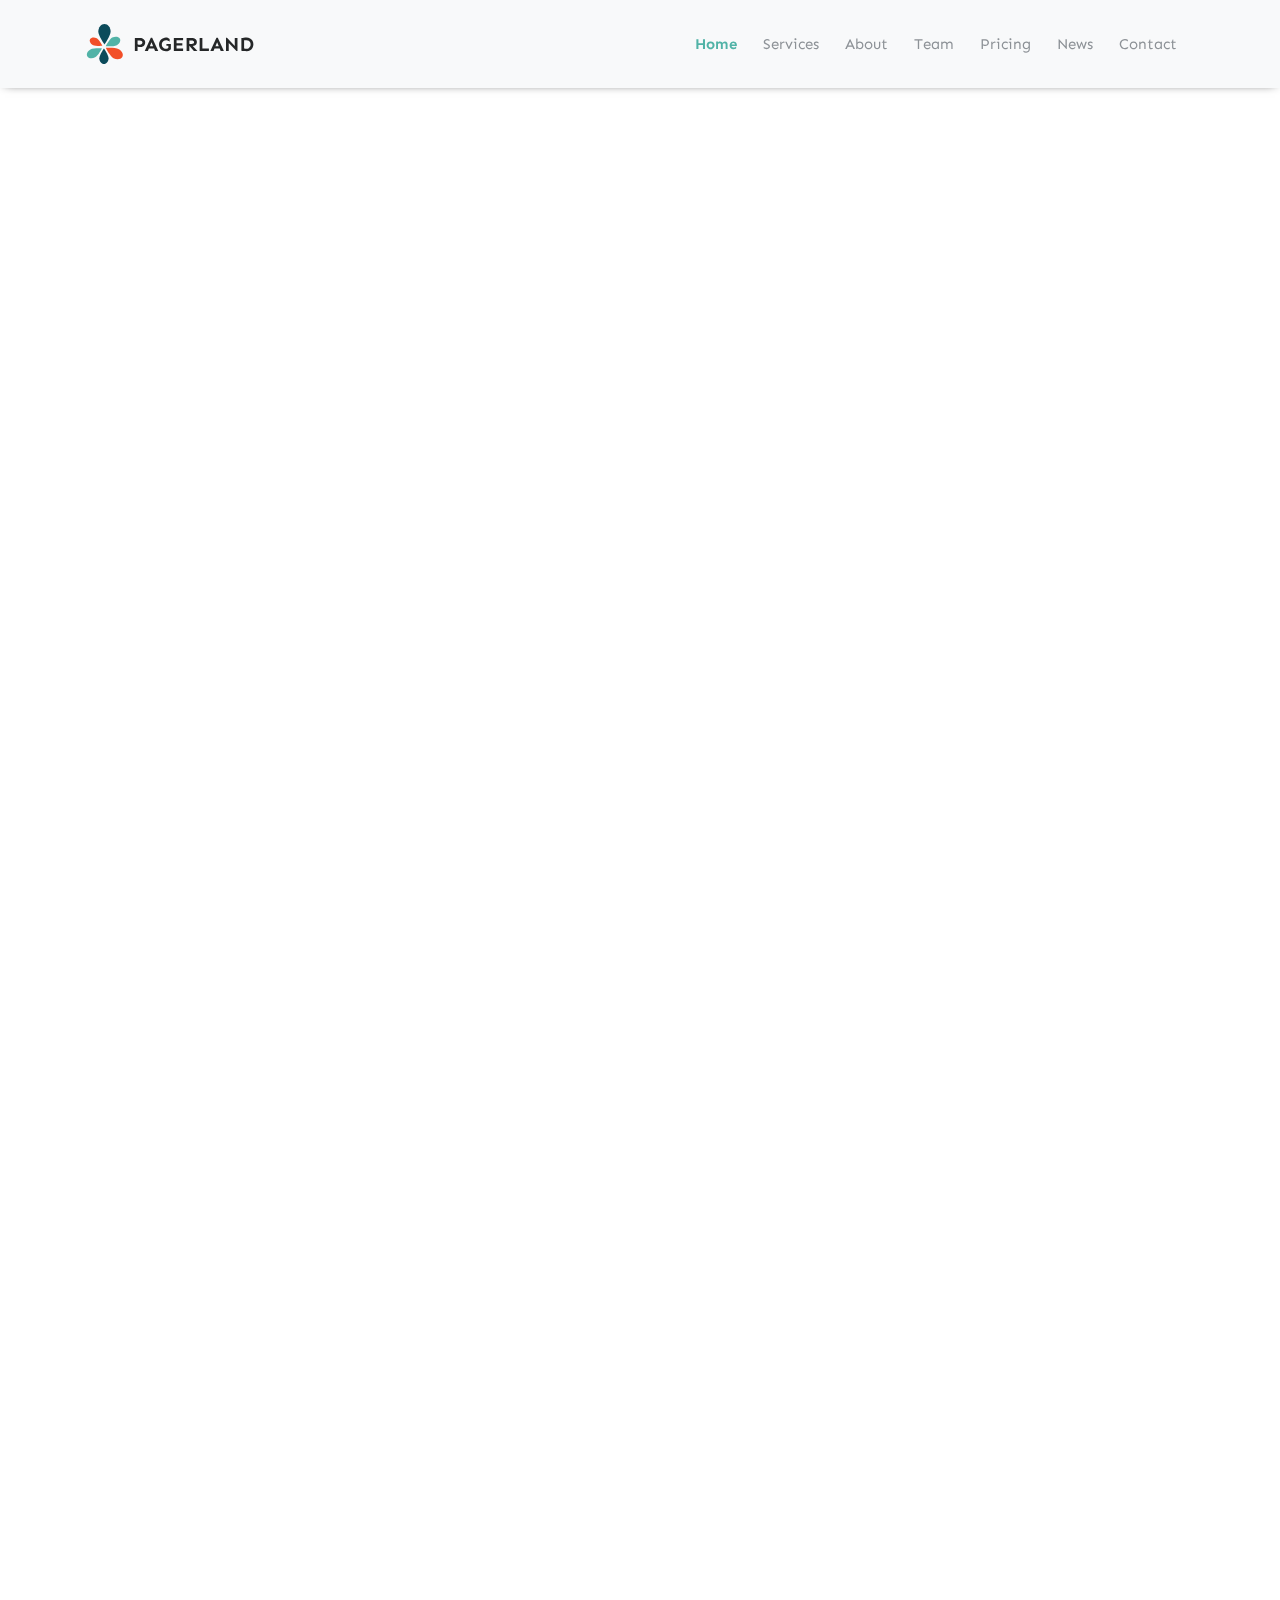
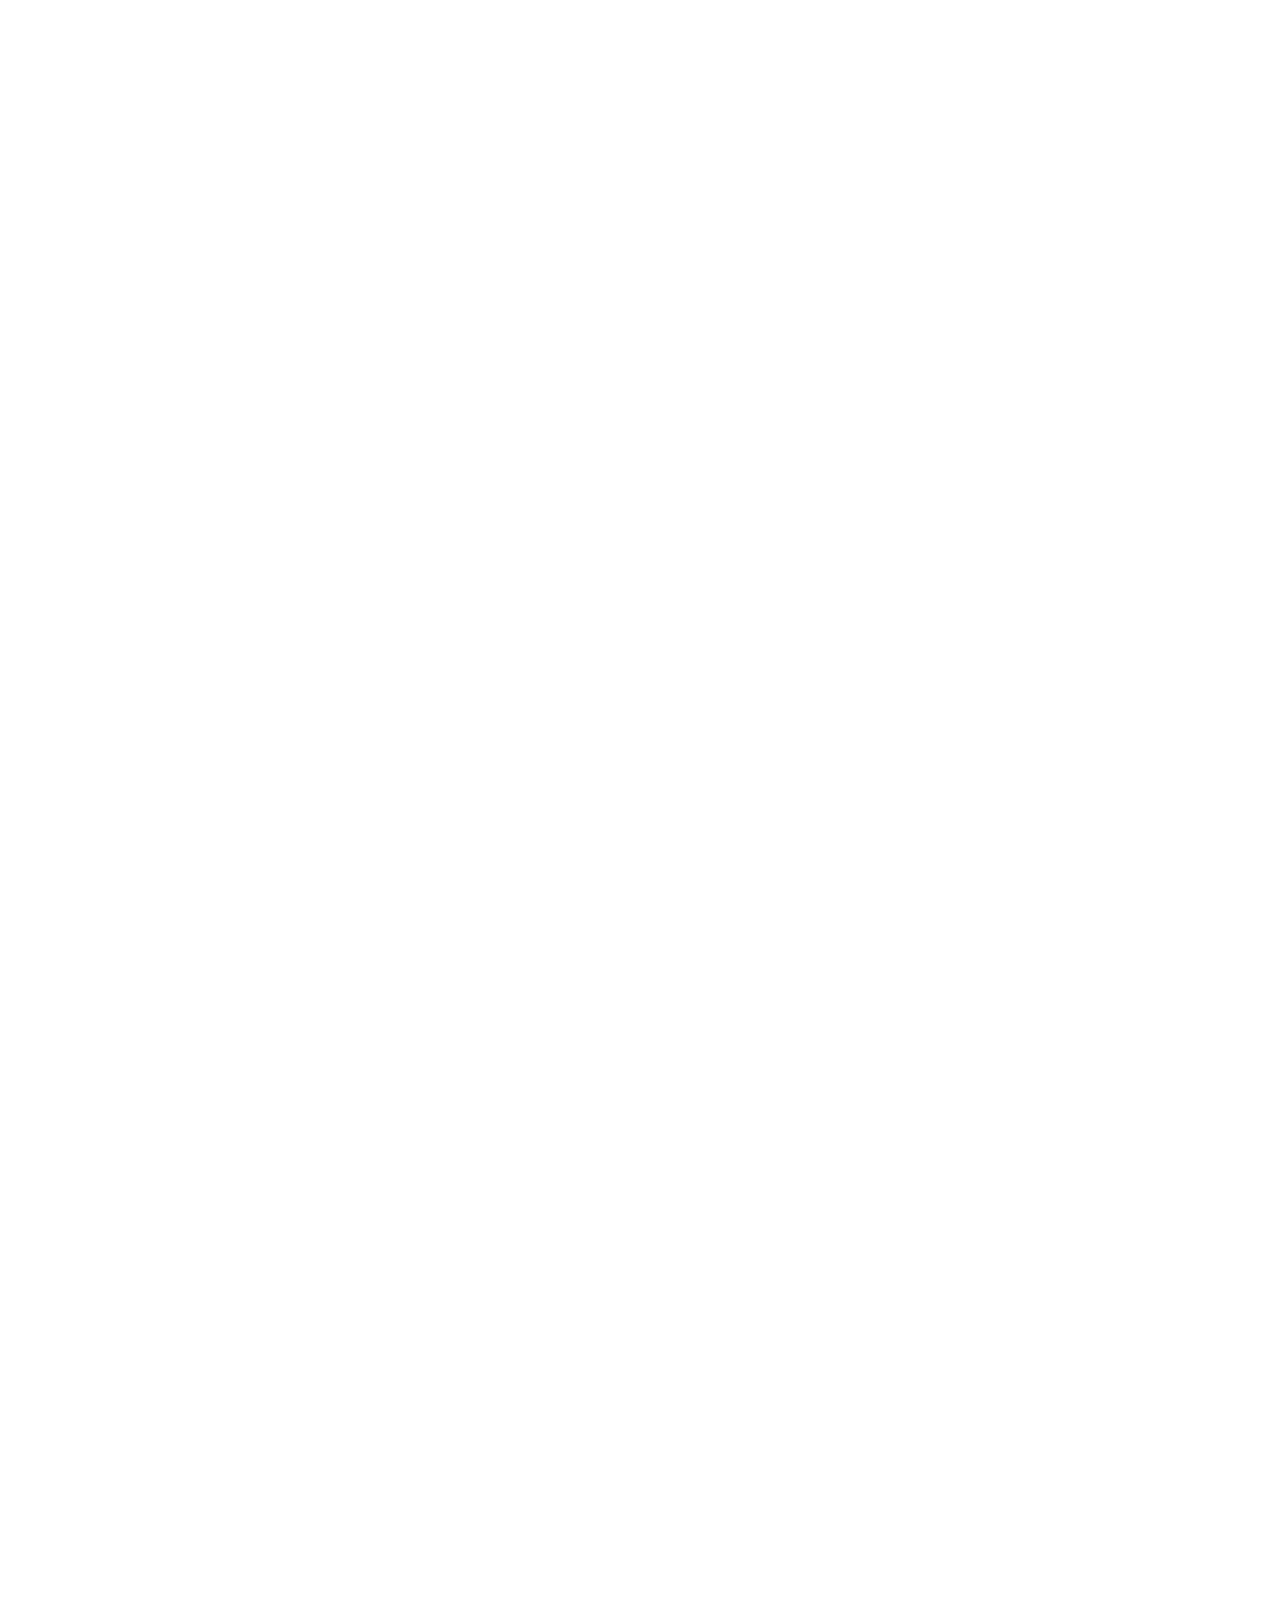
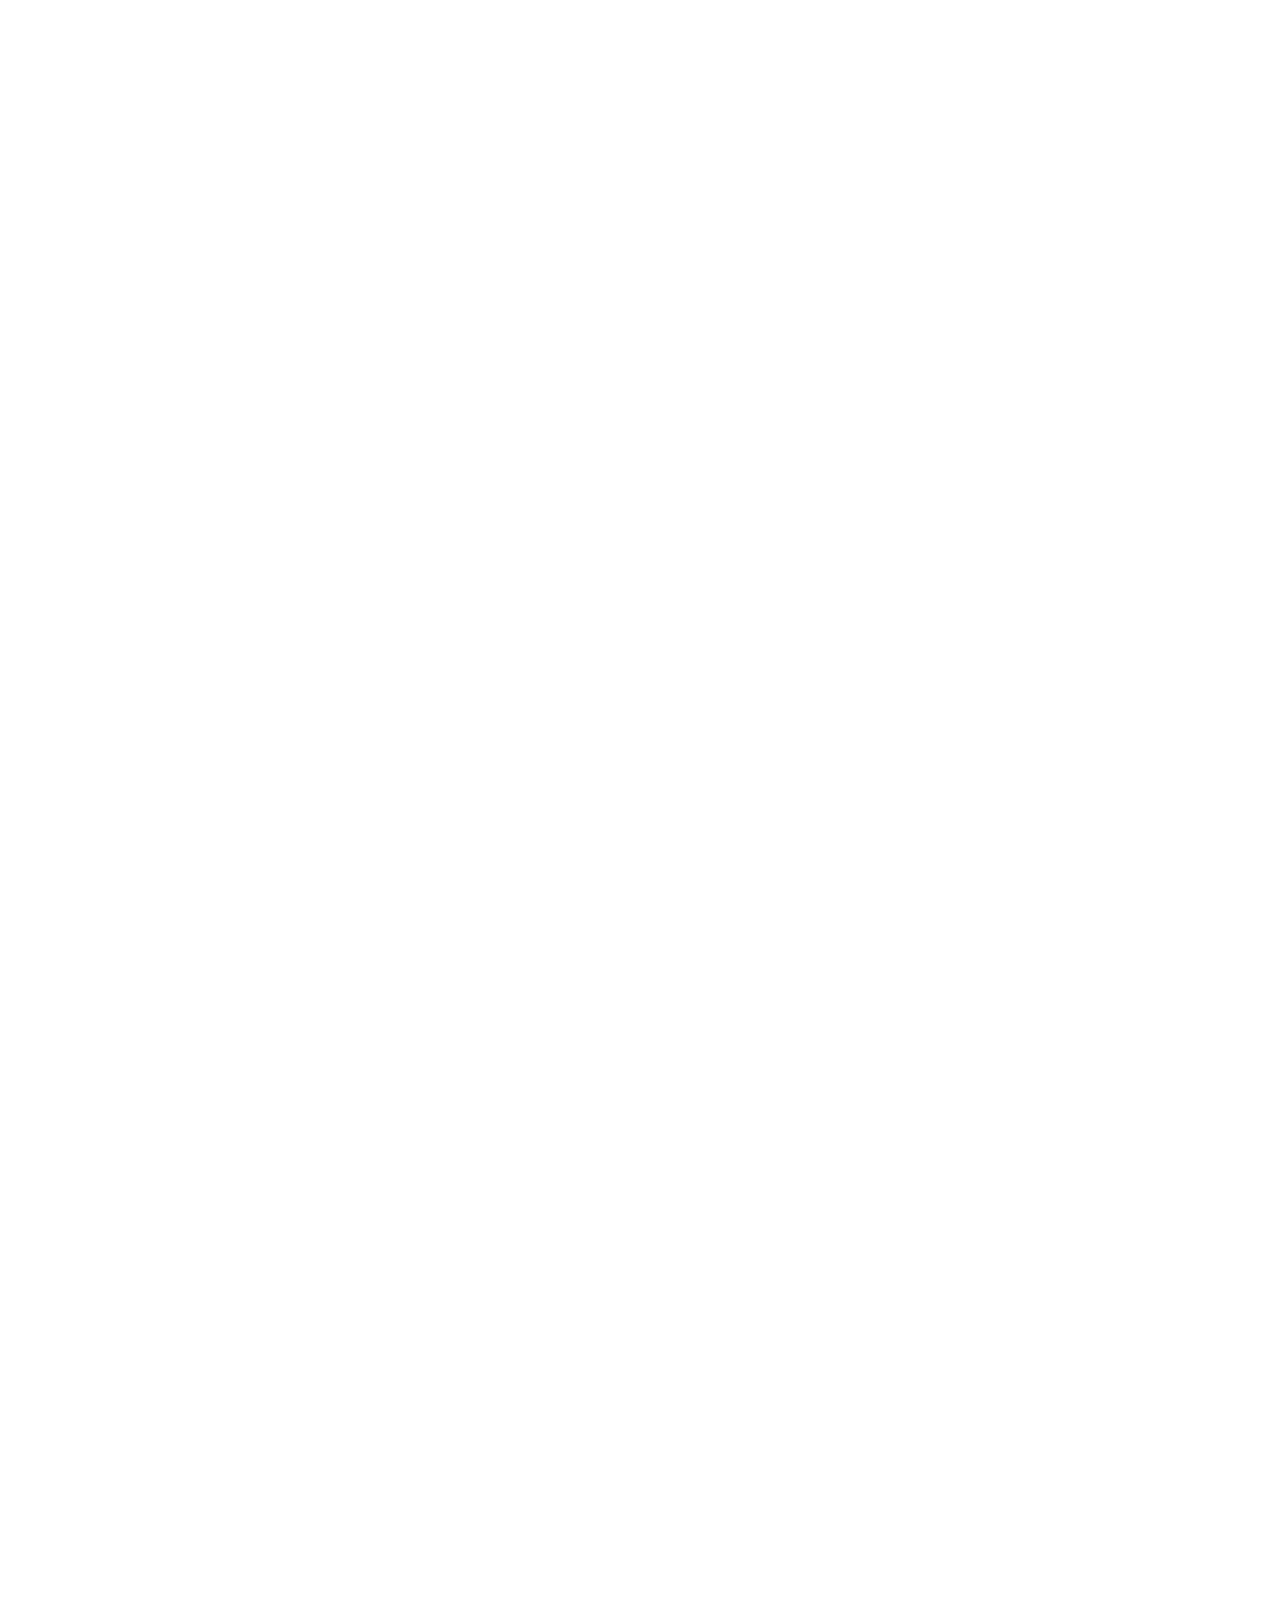
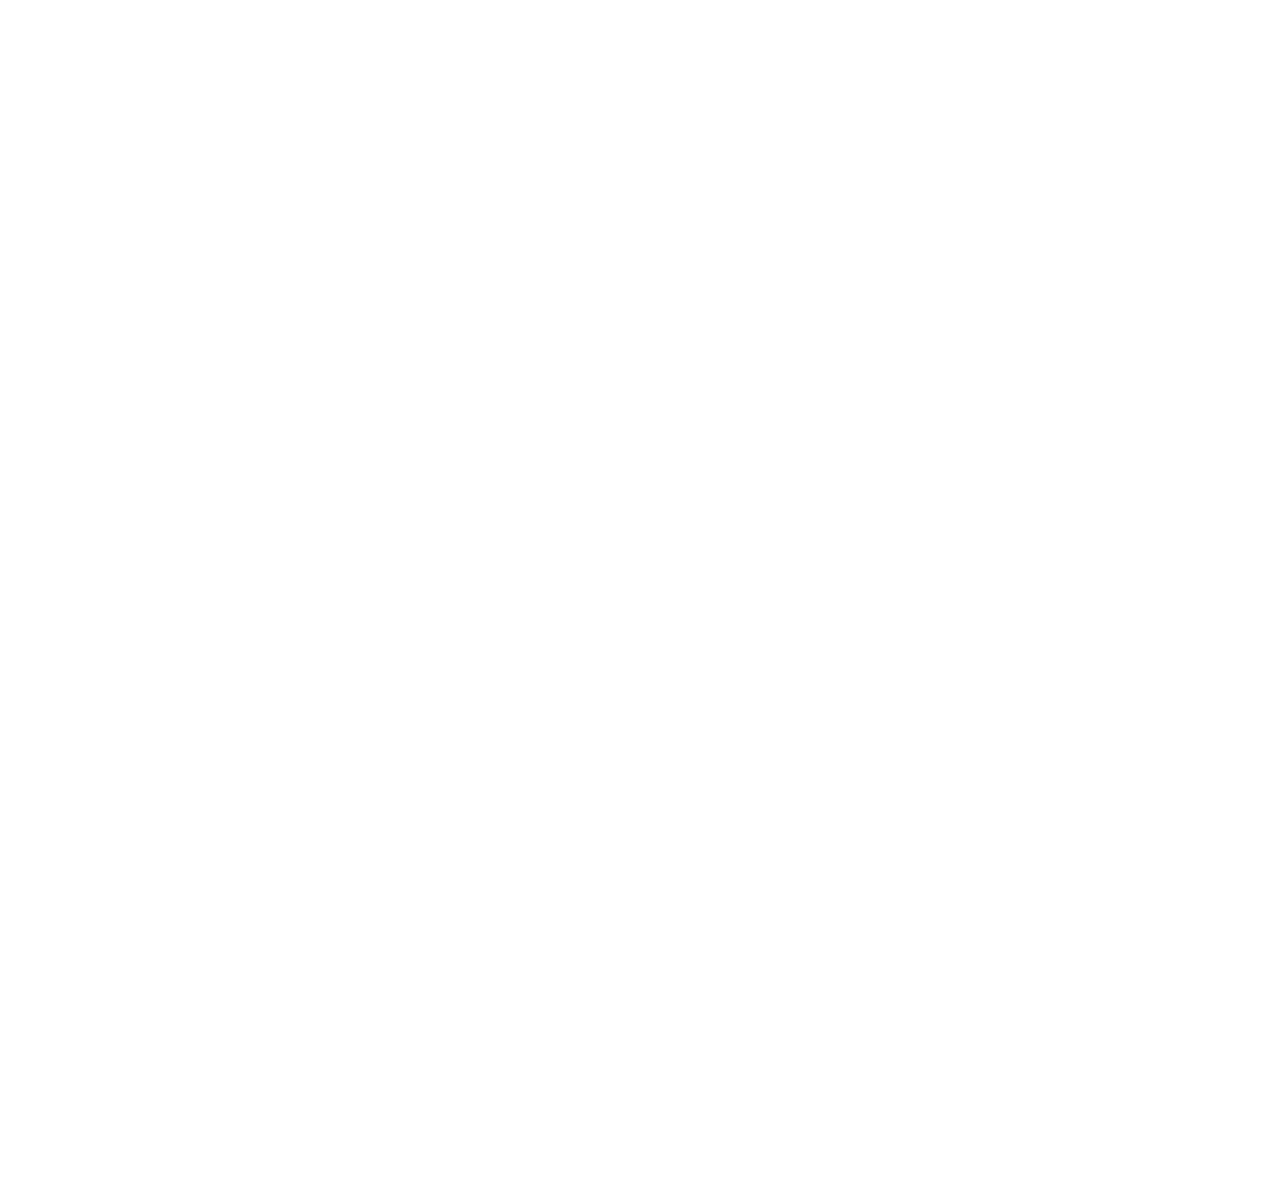
<file: index.html>
<!DOCTYPE html>
    <html lang="en">
        <head>
            <meta charset="utf-8"/>
            
            <!-- Compatible Meta for IE-->
            
            <meta http-equiv="X-UA-Compatible" content="IE=edge"/>
            
            <!--First mobaile meta-->
            
            <meta name="viewport" content="width=device-width, initial-scale=1, shrink-to-fit=no">
            
            <title> Pagerland</title>
            
            <!--bootstrap file-->
            
            <link rel="stylesheet" href="css/bootstrap.css"/>
            <link rel="stylesheet" href="css/style.css"/>
            
            <!--Font Awesome library for icons-->
            
            <link rel="stylesheet" href="css/font-awesome.min.css"/>
            
            <!--Reqiured Fonts -->
            
            <link href="https://fonts.googleapis.com/css2?family=Sen:wght@100;200;300;400;500;600;700;800;900&display=swap" rel="stylesheet">
            
            <!--Reqiured Fonts -->
            
            <script src="js/html5shiv.min.js"></script>
            <script src="js/respond.min.js"></script>
        </head>
        <body>
        
            <!--Start Header-->
            
            <header>
                
                <!--Start NavBar-->
                
                    <nav class="navbar navbar-expand-lg navbar-light bg-light fixed-top">
                        <div class="container">
                            <a class="navbar-brand font-weight-bolder" href="#"><img src="images/logo.svg"> </a>
                          <button class="navbar-toggler" type="button" data-toggle="collapse" data-target="#navbarSupportedContent" aria-controls="navbarSupportedContent" aria-expanded="false" aria-label="Toggle navigation">
                            <span class="navbar-toggler-icon"></span>
                          </button>

                          <div class="collapse navbar-collapse" id="navbarSupportedContent">
                            <ul class="navbar-nav ml-auto font-weight-normal">
                              
                                <li class="nav-item active">
                                <a class="nav-link" href="#">Home</a><span class="sr-only">(current)</span>
                              </li>
                                <li class="nav-item">
                                <a class="nav-link" href="#">Services</a>
                              </li>
                                <li class="nav-item">
                                <a class="nav-link" href="#">About</a>
                              </li>
                                <li class="nav-item">
                                <a class="nav-link" href="#">Team</a>
                              </li>
                                <li class="nav-item">
                                <a class="nav-link" href="#">Pricing</a> 
                              </li>
                                
                                <li class="nav-item ">
                                <a class="nav-link" href="#l">News </a>
                              </li>
                                <li class="nav-item">
                                <a class="nav-link" href="#">Contact</a>
                              </li>
                            </ul>
                          </div>
                            </div>
                    </nav>
                
                <!--End NavBar-->
                
                <!--Start Header Content-->
                
                <div class="content">
                    <div class="container">
                        <div class="row">
                            <div class="col-lg">
                                <div class="text">
                                    <h1 class="font-weight-bold">
                                        The only landing page<br/>
                                        template you need for<br/>
                                        your company
                                    </h1>
                                    <p class="lead">
                                        Lorem ipsum dolor sit amet, consectetur<br/>
                                        adipiscing elit. Aliquam eu magna pharetra<br/>
                                        sem ullamcorper bibendum quis et mauris.<br/>
                                        Phasellus tincidunt iaculis porttitor.
                                    </p>
                                    <div class="link">
                                       <button class="btn id-second-btn">check our service</button>
                                    </div>
                                </div>
                            </div>
                            <div class="col-lg">
                                <div class="image">
                                    <div class="avatars-top d-flex justify-content-between">
                                        <div class="avatar one rounded-circle">
                                            <img src="images/avatar-1.jpg" class= "rounded-circle" alt="not founded">
                                        </div>
                                        <div class="avatar two rounded-circle">
                                            <img src="images/avatar-2.jpg" class="rounded-circle" alt="not founded">
                                        </div>
                                    </div>
                                    
                                    <div class="welcome position-relative">
                                        <img src="images/welcome-image.jpg" alt="not founded">
                                    </div>
                                    <div class="avatars-bottom d-flex justify-content-between float-right">
                                        <div class="avatar one rounded-circle">
                                            <img src="images/avatar-3.jpg" class= "rounded-circle" alt="not founded">
                                        </div>
                                        <div class="avatar two rounded-circle">
                                            <img src="images/avatar-4.jpg" class="rounded-circle" alt="not founded">
                                        </div>
                                    </div>
                                </div>
                            </div>
                        </div>
                    </div>
                </div>
                
                <!--End Header Content-->
                
            </header>
            
            <!--End Header-->
            
            <!--Start Our Services-->
            
            <section class="services text-center">
                <div class="container">
                    <h3 class="font-weight-bold">Our services</h3>
                    <div class="row">
                        <div class="col-lg">
                            <div class="service one">
                                <div class="image">
                                    <img src="images/estimation.svg" alt="not found">
                                </div>
                                <div class="text">
                                    <h4 class="font-weight-bold">Estimation</h4>
                                    <p class="lead">
                                        Vivamus eleifend nec purus eget rutrum.<br/>
                                        Cras urna lacus, consectetur ut erat sed,<br/>
                                        commodo gravida mauris. Sed eu<br/>
                                        vulputate sapien. Nulla consectetur<br/> efficitur
                                        congue.
                                    </p>
                                </div>
                            </div>
                        </div>
                        <div class="col-lg">
                            <div class="service two">
                                <div class="image">
                                    <img src="images/ecommerce.svg" alt="not found">
                                </div>
                                <div class="text">
                                    <h4 class="font-weight-bold">Ecommerce</h4>
                                    <p class="lead">
                                        Vivamus eleifend nec purus eget rutrum.<br/>
                                        Cras urna lacus, consectetur ut erat sed,<br/>
                                        commodo gravida mauris. Sed eu<br/>
                                        vulputate sapien. Nulla consectetur<br/> efficitur
                                        congue.
                                    </p>
                                </div>
                            </div>
                        </div>
                        <div class="col-lg">
                            <div class="service three">
                                <div class="image">
                                    <img src="images/support.svg" alt="not found">
                                </div>
                                <div class="text">
                                    <h4 class="font-weight-bold">Support</h4>
                                    <p class="lead">
                                        Vivamus eleifend nec purus eget rutrum.<br/>
                                        Cras urna lacus, consectetur ut erat sed,<br/>
                                        commodo gravida mauris. Sed eu<br/>
                                        vulputate sapien. Nulla consectetur<br/> efficitur
                                        congue.
                                    </p>
                                </div>
                            </div>
                        </div>
                    </div>
                    <div class="demo-link">
                        <a href="#" class="btn id-second-btn">request a free demo</a>
                    </div>
                </div>
            </section>
            
            <!--End Our Service-->
            
            <!--Start About Us Section-->
            
            <section class="about">
                <div class="container">
                    <div class="row">
                        <div class="col-lg-5">
                            <div class="image position-relative">
                                <img src="images/about-us-image.jpg" alt="not found">
                            </div>
                        </div>
                        <div class="col-lg">
                            <div class="text">
                                <h3 class="font-weight-bold">About us</h3>
                                <p class="lead">
                                    Nunc nec ultricies quam. Integer iaculis erat id leo consequat ultricies.<br/>
                                    Pellentesque mattis ultricies rhoncus. Maecenas vehicula efficitur<br/>
                                    sagittis. Interdum et malesuada fames ac ante ipsum primis in<br/>
                                    faucibus. Etiam laoreet at erat sit amet efficitur. Nam interdum tellus<br/>
                                    molestie, elementum felis in, consectetur ipsum. Aenean justo dolor, <br/>
                                    pretium nec dui eget, vulputate ullamcorper dolor.
                                </p>
                                <div class="link">
                                    <a href="#" class="btn id-third-btn">learn more about</a>
                                </div>
                            </div>
                        </div>
                    </div>
                </div>
            </section>
            
            <!--End About Us Section-->
            
            <!--Start Team Section-->
            
            <section class="team text-center">
                <h3 class="font-weight-bold">Meet our team</h3>
                <p class="lead">
                    Lorem ipsum dolor sit amet, consectetur adipiscing elit. Aliquam eu magna pharetra sem<br/>
                    ullamcorper bibendum quis et mauris. Phasellus tincidunt iaculis porttitor. Sed ut mi varius,<br/>
                    gravida nulla eget, bibendum est. Ut auctor nec erat vitae placerat. Orci varius natoque<br/>
                    penatibus et magnis dis parturient montes, nascetur ridiculus mus.
                </p>
                <div class="container">
                    <div class="row">
                        <div class="col-lg-3 col-md-6">
                            <div class="member one">
                                <div class="avatar rounded-circle">
                                    <img src="images/avatar-1.jpg" alt="not found" class="rounded-circle"/>
                                </div>
                                <h6 class="font-weight-bold">Timothy Wilson</h6>
                                <p class="text-muted">Co-Founder, CEO</p>
                                <ul class="links list-unstyled d-flex justify-content-between">
                                    <li><a href="#"><i class="fa fa-linkedin"></i></a></li>
                                    <li><a href="#"><i class="fa fa-twitter"></i></a></li>
                                    <li><a href="#"><i class="fa fa-skype"></i></a></li>
                                </ul>
                            </div>
                        </div>
                        <div class="col-lg-3 col-md-6">
                            <div class="member two">
                                <div class="avatar rounded-circle">
                                    <img src="images/avatar-2.jpg" alt="not found" class="rounded-circle"/>
                                </div>
                                <h6 class="font-weight-bold">Bernard Nguyen</h6>
                                <p class="text-muted">Co-Founder, CEO</p>
                                <ul class="links list-unstyled d-flex justify-content-between">
                                    <li><a href="#"><i class="fa fa-linkedin"></i></a></li>
                                    <li><a href="#"><i class="fa fa-twitter"></i></a></li>
                                    <li><a href="#"><i class="fa fa-skype"></i></a></li>
                                </ul>
                            </div>
                        </div>
                        <div class="col-lg-3 col-md-6">
                            <div class="member three">
                                <div class="avatar rounded-circle">
                                    <img src="images/avatar-3.jpg" alt="not found" class='rounded-circle'/>
                                </div>
                                <h6 class="font-weight-bold">Bessie Richards</h6>
                                <p class="text-muted">Co-Founder, CEO</p>
                                <ul class="links list-unstyled d-flex justify-content-between">
                                    <li><a href="#"><i class="fa fa-linkedin"></i></a></li>
                                    <li><a href="#"><i class="fa fa-twitter"></i></a></li>
                                    <li><a href="#"><i class="fa fa-skype"></i></a></li>
                                </ul>
                            </div>
                        </div>
                        <div class="col-lg-3 col-md-6">
                            <div class="member four">
                                <div class="avatar rounded-circle">
                                    <img src="images/avatar-4.jpg" alt="not found" class="rounded-circle"/>
                                </div>
                                <h6 class="font-weight-bold">Judith Black</h6>
                                <p class="text-muted">Co-Founder, CEO</p>
                                <ul class="links list-unstyled d-flex justify-content-between">
                                    <li><a href="#"><i class="fa fa-linkedin"></i></a></li>
                                    <li><a href="#"><i class="fa fa-twitter"></i></a></li>
                                    <li><a href="#"><i class="fa fa-skype"></i></a></li>
                                </ul>
                            </div>
                        </div>
                        <div class="col-lg-3 col-md-6">
                            <div class="member five">
                                <div class="avatar rounded-circle">
                                    <img src="images/avatar-5.jpg" alt="not found" class="rounded-circle"/>
                                </div>
                                <h6 class="font-weight-bold">Robert Edwards</h6>
                                <p class="text-muted">Co-Founder, CEO</p>
                                <ul class="links list-unstyled d-flex justify-content-between">
                                    <li><a href="#"><i class="fa fa-linkedin"></i></a></li>
                                    <li><a href="#"><i class="fa fa-twitter"></i></a></li>
                                    <li><a href="#"><i class="fa fa-skype"></i></a></li>
                                </ul>
                            </div>
                        </div>
                        <div class="col-lg-3 col-md-6">
                            <div class="member six">
                                <div class="avatar rounded-circle">
                                    <img src="images/avatar-6.jpg" alt="not found"class="rounded-circle"/>
                                </div>
                                <h6 class="font-weight-bold">Dianne Robertson</h6>
                                <p class="text-muted">Co-Founder, CEO</p>
                                <ul class="links list-unstyled d-flex justify-content-between">
                                    <li><a href="#"><i class="fa fa-linkedin"></i></a></li>
                                    <li><a href="#"><i class="fa fa-twitter"></i></a></li>
                                    <li><a href="#"><i class="fa fa-skype"></i></a></li>
                                </ul>
                            </div>
                        </div>
                        <div class="col-lg-3 col-md-6">
                            <div class="member seven">
                                <div class="avatar rounded-circle">
                                    <img src="images/avatar-7.jpg" alt="not found"class="rounded-circle"/>
                                </div>
                                <h6 class="font-weight-bold">Shane Black</h6>
                                <p class="text-muted">Co-Founder, CEO</p>
                                <ul class="links list-unstyled d-flex justify-content-between">
                                    <li><a href="#"><i class="fa fa-linkedin"></i></a></li>
                                    <li><a href="#"><i class="fa fa-twitter"></i></a></li>
                                    <li><a href="#"><i class="fa fa-skype"></i></a></li>
                                </ul>
                            </div>
                        </div>
                        <div class="col-lg-3 col-md-6">
                            <div class="member eight">
                                <div class="avatar rounded-circle">
                                    <img src="images/avatar-8.jpg" alt="not found"class="rounded-circle"/>
                                </div>
                                <h6 class="font-weight-bold">Nathan Fox</h6>
                                <p class="text-muted">Co-Founder, CEO</p>
                                <ul class="links list-unstyled d-flex justify-content-between">
                                    <li><a href="#"><i class="fa fa-linkedin"></i></a></li>
                                    <li><a href="#"><i class="fa fa-twitter"></i></a></li>
                                    <li><a href="#"><i class="fa fa-skype"></i></a></li>
                                </ul>
                            </div>
                        </div>
                    </div>
                    <div class="link">
                        <a href='#' class="btn id-second-btn">contact us</a>
                    </div>
                </div>
            </section>
            
            <!--End Team Section-->
            
            <!--Start Pricing Section -->
            
            <section class="pricing">
                <div class="container">
                    <h3 class="font-weight-bold text-center">Pricing</h3>
                    <div class="row">
                        <div class="col-lg">
                            <div class="plan one">
                                <h4 class="font-weight-bold text-center">Basic</h4>
                                <div class="image d-flex justify-content-center">
                                    <img src="images/plane-1.svg" alt="not found"/>
                                </div>
                                <h2 class="font-weight-bold text-center">
                                    9<span>&#36;/month</span>
                                </h2>
                                <ul class="list-unstyled">
                                    <li><i class="fa fa-plus"></i><span>2</span> users</li>
                                    <li><i class="fa fa-plus"></i><span>10</span> estimates per month</li>
                                    <li><i class="fa fa-plus"></i><span>10</span> invoices per month</li>
                                    <li><i class="fa fa-plus"></i><span>Basic</span> support</li>
                                </ul>
                                <div class="link text-center">
                                    <a href="#" class="btn id-third-btn">buy basic plan</a>
                                </div>
                            </div>
                        </div>
                        
                        <div class="col-lg">
                            <div class="plan two">
                                <h4 class="font-weight-bold text-center">Advanced</h4>
                                <div class="image d-flex justify-content-center">
                                    <img src="images/plane-2.svg" alt="not found"/>
                                </div>
                                <h2 class="font-weight-bold text-center">
                                    19<span>&#36;/month</span>
                                </h2>
                                <ul class="list-unstyled">
                                    <li><i class="fa fa-plus"></i><span>2</span> users</li>
                                    <li><i class="fa fa-plus"></i><span>10</span> estimates per month</li>
                                    <li><i class="fa fa-plus"></i><span>10</span> invoices per month</li>
                                    <li><i class="fa fa-plus"></i><span>Basic</span> support</li>
                                </ul>
                                <div class="link text-center">
                                    <a href="#" class="btn id-second-btn">buy basic plan</a>
                                </div>
                            </div>
                        </div>
                        <div class="col-lg">
                            <div class="plan three">
                                <h4 class="font-weight-bold text-center">Expert</h4>
                                <div class="image d-flex justify-content-center">
                                    <img src="images/plane-3.svg" alt="not found"/>
                                </div>
                                <h2 class="font-weight-bold text-center">
                                    29<span>&#36;/month</span>
                                </h2>
                                <ul class="list-unstyled">
                                    <li><i class="fa fa-plus"></i><span>2</span> users</li>
                                    <li><i class="fa fa-plus"></i><span>10</span> estimates per month</li>
                                    <li><i class="fa fa-plus"></i><span>10</span> invoices per month</li>
                                    <li><i class="fa fa-plus"></i><span>Basic</span> support</li>
                                </ul>
                                <div class="link text-center">
                                    <a href="#" class="btn id-first-btn">buy basic plan</a>
                                </div>
                            </div>
                        </div>
                    </div>
                </div>
            </section>
            
            <!--End Pricing Section -->
            
            <!--Start News Section-->
            
            <section class="news">
                <h3 class="font-weight-bold text-center">Latest news</h3>
                <div class="container">
                    <div class="row">
                        <div class="col-lg">
                            <div class="big">
                                <div class="image">
                                    <img src="images/article-1.jpg" alt="not found"/>
                                </div>
                                <h6 class="font-weight-bold">Today</h6>
                                <h4 class="font-weight-bold">
                                    Lorem ipsum dolor sit amet, consectetur<br/>
                                    adipiscing elit
                                </h4>
                                <p class="lead">
                                    Nullam sed tellus nec arcu mollis iaculis. Aliquam eget velit a libero <br/>
                                    suscipit tempor eget at leo. Vestibulum commodo tempor gravida.<br/>
                                    Donec dictum nunc at lorem euismod, et faucibus ante consectetur.<br/>
                                    Nullam porttitor eros in ligula posuere dignissim.
                                </p>
                            </div>
                        </div>
                        <div class="col-lg">
                            <div class="row">
                                <div class="col-md-6">
                                    <div class="new one">
                                        <div class="image">
                                            <img src="images/article-2.jpg" alt="not found"/>
                                        </div>
                                        <h6 class="font-weight-bold first">Yesterday</h6>
                                        <h6 class="font-weight-bold second">
                                            Ut ornare augue quis diam<br/>
                                            vehicula, vitae vulputate mauris
                                        </h6>
                                    </div>
                                </div>
                                <div class="col-md-6">
                                    <div class="new two">
                                        <div class="image">
                                            <img src="images/article-3.jpg" alt="not found"/>
                                        </div>
                                        <h6 class="font-weight-bold first">Yesterday</h6>
                                        <h6 class="font-weight-bold second">
                                            Ut ornare augue quis diam<br/>
                                            vehicula, vitae vulputate mauris
                                        </h6>
                                    </div>
                                </div>
                                <div class="col-md-6">
                                    <div class="new three">
                                        <div class="image">
                                            <img src="images/article-4.jpg" alt="not found"/>
                                        </div>
                                        <h6 class="font-weight-bold first">Yesterday</h6>
                                        <h6 class="font-weight-bold second">
                                            Ut ornare augue quis diam<br/>
                                            vehicula, vitae vulputate mauris
                                        </h6>
                                    </div>
                                </div>
                                <div class="col-md-6">
                                    <div class="new four">
                                        <div class="image">
                                            <img src="images/article-5.jpg" alt="not found"/>
                                        </div>
                                        <h6 class="font-weight-bold first">Yesterday</h6>
                                        <h6 class="font-weight-bold second">
                                            Ut ornare augue quis diam<br/>
                                            vehicula, vitae vulputate mauris
                                        </h6>
                                    </div>
                                </div>
                                
                            </div>
                        </div>
                    </div>
                    <div class="link text-center">
                        <a href="#" class="btn id-first-btn">read all news on medium</a>
                    </div>
                </div>
            </section>
            
            <!--End News Section-->
            
            <!--Start Contact Section-->
            
            <section class="contact">
                <div class="container">
                    <div class="row">
                        <div class="col-lg">
                            <div class="text">
                                <h3 class="font-weight-bold"> Contact Us</h3>
                                <ul class="details list-unstyled">
                                    <li><i class="fa fa-map-marker"></i> 5263 Sunset St undefined Salinas</li>
                                    <li><i class="fa fa-phone"></i> (219) 555-0114</li>
                                    <li><i class="fa fa-send"></i> nathan.roberts@example.com</li>
                                </ul>
                                <ul class="socials list-unstyled d-flex">
                                    <li><i class="fa fa-facebook"></i></li>
                                    <li><i class="fa fa-instagram"></i></li>
                                    <li><i class="fa fa-twitter"></i></li>
                                    <li><i class="fa fa-linkedin"></i></li>
                                </ul>
                            </div>
                        </div>
                        <div class="col-lg-7">
                            <form>
                                <h3 class="font-weight-bold">Request a demo</h3>
                                
                                <label class="first"><h6 class="font-weight-bold">First Name</h6></label>
                                <input type="text" name="Name" placeholder="Name"/>
                                <label class="first"><h6 class="font-weight-bold">Company</h6></label>
                                <input type="text" name="company" placeholder="Company"/>
                                <label class="first"><h6 class="font-weight-bold">Email</h6></label>
                                <input type="email" name="Name" placeholder="Email"/>
                                <button class="btn id-second-btn">send request</button>
                            </form>
                        </div>
                    </div>
                </div>
            </section>
            
            <!--End Contact Section-->
         
            <script src="js/Jquery.js"></script>
            <script src="js/bootstrap.min.js"></script>
            <script src="js/main.js"></script>
        </body>
    </html>
</file>
<file: css/style.css>
/*Start Global*/
body {
  font-family: 'Sen';
  padding-top: 88.38px;
  overflow-x: hidden;
}

a:hover {
  text-decoration: none;
}

/*Start Animation*/
.slide-up {
  -webkit-animation-name: slide-up;
  animation-name: slide-up;
  -webkit-animation-duration: .7s;
  animation-duration: .7s;
  -webkit-animation-fill-mode: both;
  animation-fill-mode: both;
}

@-webkit-keyframes slide-up {
  0% {
    -webkit-transform: translateY(100%);
    transform: translateY(100%);
    visibility: visible;
  }
  100% {
    -webkit-transform: translateY(0);
    transform: translateY(0);
    opacity: 1;
  }
}
@-moz-keyframes slide-up {
  0% {
    -webkit-transform: translateY(100%);
    transform: translateY(100%);
    visibility: visible;
  }
  100% {
    -webkit-transform: translateY(0);
    transform: translateY(0);
    opacity: 1;
  }
}
@-ms-keyframes slide-up {
  0% {
    -webkit-transform: translateY(100%);
    transform: translateY(100%);
    visibility: visible;
  }
  100% {
    -webkit-transform: translateY(0);
    transform: translateY(0);
    opacity: 1;
  }
}
@-o-keyframes slide-up {
  0% {
    -webkit-transform: translateY(100%);
    transform: translateY(100%);
    visibility: visible;
  }
  100% {
    -webkit-transform: translateY(0);
    transform: translateY(0);
    opacity: 1;
  }
}
@keyframes slide-up {
  0% {
    -webkit-transform: translateY(100%);
    transform: translateY(100%);
    visibility: visible;
  }
  100% {
    -webkit-transform: translateY(0);
    transform: translateY(0);
    opacity: 1;
  }
}
.slide-down {
  -webkit-animation-name: slide-down;
  animation-name: slide-down;
  -webkit-animation-duration: .7s;
  animation-duration: .7s;
  -webkit-animation-fill-mode: both;
  animation-fill-mode: both;
}

@-webkit-keyframes slide-down {
  0% {
    -webkit-transform: translateY(-100%);
    transform: translateY(-100%);
    visibility: visible;
  }
  100% {
    -webkit-transform: translateY(0);
    transform: translateY(0);
    opacity: 1;
  }
}
@-moz-keyframes slide-down {
  0% {
    -webkit-transform: translateY(-100%);
    transform: translateY(-100%);
    visibility: visible;
  }
  100% {
    -webkit-transform: translateY(0);
    transform: translateY(0);
    opacity: 1;
  }
}
@-ms-keyframes slide-down {
  0% {
    -webkit-transform: translateY(-100%);
    transform: translateY(-100%);
    visibility: visible;
  }
  100% {
    -webkit-transform: translateY(0);
    transform: translateY(0);
    opacity: 1;
  }
}
@-o-keyframes slide-down {
  0% {
    -webkit-transform: translateY(-100%);
    transform: translateY(-100%);
    visibility: visible;
  }
  100% {
    -webkit-transform: translateY(0);
    transform: translateY(0);
    opacity: 1;
  }
}
@keyframes slide-down {
  0% {
    -webkit-transform: translateY(-100%);
    transform: translateY(-100%);
    visibility: visible;
  }
  100% {
    -webkit-transform: translateY(0);
    transform: translateY(0);
    opacity: 1;
  }
}
.bounce-in {
  -webkit-animation-name: bounce-in;
  animation-name: bounce-in;
  -webkit-animation-duration: .75s;
  animation-duration: .75s;
  -webkit-animation-duration: 1s;
  animation-duration: 1s;
  -webkit-animation-fill-mode: both;
  animation-fill-mode: both;
}

@-webkit-keyframes bounce-in {
  0%, 20%, 40%, 60%, 80%, 100% {
    -webkit-transition-timing-function: cubic-bezier(0.215, 0.61, 0.355, 1);
    transition-timing-function: cubic-bezier(0.215, 0.61, 0.355, 1);
  }
  0% {
    opacity: 0;
    -webkit-transform: scale3d(0.3, 0.3, 0.3);
    transform: scale3d(0.3, 0.3, 0.3);
  }
  20% {
    -webkit-transform: scale3d(1.1, 1.1, 1.1);
    transform: scale3d(1.1, 1.1, 1.1);
  }
  40% {
    -webkit-transform: scale3d(0.9, 0.9, 0.9);
    transform: scale3d(0.9, 0.9, 0.9);
  }
  60% {
    opacity: 1;
    -webkit-transform: scale3d(1.03, 1.03, 1.03);
    transform: scale3d(1.03, 1.03, 1.03);
  }
  80% {
    -webkit-transform: scale3d(0.97, 0.97, 0.97);
    transform: scale3d(0.97, 0.97, 0.97);
  }
  100% {
    opacity: 1;
    -webkit-transform: scale3d(1, 1, 1);
    transform: scale3d(1, 1, 1);
    opacity: 1;
  }
}
@-moz-keyframes bounce-in {
  0%, 20%, 40%, 60%, 80%, 100% {
    -webkit-transition-timing-function: cubic-bezier(0.215, 0.61, 0.355, 1);
    transition-timing-function: cubic-bezier(0.215, 0.61, 0.355, 1);
  }
  0% {
    opacity: 0;
    -webkit-transform: scale3d(0.3, 0.3, 0.3);
    transform: scale3d(0.3, 0.3, 0.3);
  }
  20% {
    -webkit-transform: scale3d(1.1, 1.1, 1.1);
    transform: scale3d(1.1, 1.1, 1.1);
  }
  40% {
    -webkit-transform: scale3d(0.9, 0.9, 0.9);
    transform: scale3d(0.9, 0.9, 0.9);
  }
  60% {
    opacity: 1;
    -webkit-transform: scale3d(1.03, 1.03, 1.03);
    transform: scale3d(1.03, 1.03, 1.03);
  }
  80% {
    -webkit-transform: scale3d(0.97, 0.97, 0.97);
    transform: scale3d(0.97, 0.97, 0.97);
  }
  100% {
    opacity: 1;
    -webkit-transform: scale3d(1, 1, 1);
    transform: scale3d(1, 1, 1);
    opacity: 1;
  }
}
@-ms-keyframes bounce-in {
  0%, 20%, 40%, 60%, 80%, 100% {
    -webkit-transition-timing-function: cubic-bezier(0.215, 0.61, 0.355, 1);
    transition-timing-function: cubic-bezier(0.215, 0.61, 0.355, 1);
  }
  0% {
    opacity: 0;
    -webkit-transform: scale3d(0.3, 0.3, 0.3);
    transform: scale3d(0.3, 0.3, 0.3);
  }
  20% {
    -webkit-transform: scale3d(1.1, 1.1, 1.1);
    transform: scale3d(1.1, 1.1, 1.1);
  }
  40% {
    -webkit-transform: scale3d(0.9, 0.9, 0.9);
    transform: scale3d(0.9, 0.9, 0.9);
  }
  60% {
    opacity: 1;
    -webkit-transform: scale3d(1.03, 1.03, 1.03);
    transform: scale3d(1.03, 1.03, 1.03);
  }
  80% {
    -webkit-transform: scale3d(0.97, 0.97, 0.97);
    transform: scale3d(0.97, 0.97, 0.97);
  }
  100% {
    opacity: 1;
    -webkit-transform: scale3d(1, 1, 1);
    transform: scale3d(1, 1, 1);
    opacity: 1;
  }
}
@-o-keyframes bounce-in {
  0%, 20%, 40%, 60%, 80%, 100% {
    -webkit-transition-timing-function: cubic-bezier(0.215, 0.61, 0.355, 1);
    transition-timing-function: cubic-bezier(0.215, 0.61, 0.355, 1);
  }
  0% {
    opacity: 0;
    -webkit-transform: scale3d(0.3, 0.3, 0.3);
    transform: scale3d(0.3, 0.3, 0.3);
  }
  20% {
    -webkit-transform: scale3d(1.1, 1.1, 1.1);
    transform: scale3d(1.1, 1.1, 1.1);
  }
  40% {
    -webkit-transform: scale3d(0.9, 0.9, 0.9);
    transform: scale3d(0.9, 0.9, 0.9);
  }
  60% {
    opacity: 1;
    -webkit-transform: scale3d(1.03, 1.03, 1.03);
    transform: scale3d(1.03, 1.03, 1.03);
  }
  80% {
    -webkit-transform: scale3d(0.97, 0.97, 0.97);
    transform: scale3d(0.97, 0.97, 0.97);
  }
  100% {
    opacity: 1;
    -webkit-transform: scale3d(1, 1, 1);
    transform: scale3d(1, 1, 1);
    opacity: 1;
  }
}
@keyframes bounce-in {
  0%, 20%, 40%, 60%, 80%, 100% {
    -webkit-transition-timing-function: cubic-bezier(0.215, 0.61, 0.355, 1);
    transition-timing-function: cubic-bezier(0.215, 0.61, 0.355, 1);
  }
  0% {
    opacity: 0;
    -webkit-transform: scale3d(0.3, 0.3, 0.3);
    transform: scale3d(0.3, 0.3, 0.3);
  }
  20% {
    -webkit-transform: scale3d(1.1, 1.1, 1.1);
    transform: scale3d(1.1, 1.1, 1.1);
  }
  40% {
    -webkit-transform: scale3d(0.9, 0.9, 0.9);
    transform: scale3d(0.9, 0.9, 0.9);
  }
  60% {
    opacity: 1;
    -webkit-transform: scale3d(1.03, 1.03, 1.03);
    transform: scale3d(1.03, 1.03, 1.03);
  }
  80% {
    -webkit-transform: scale3d(0.97, 0.97, 0.97);
    transform: scale3d(0.97, 0.97, 0.97);
  }
  100% {
    opacity: 1;
    -webkit-transform: scale3d(1, 1, 1);
    transform: scale3d(1, 1, 1);
    opacity: 1;
  }
}
.zoomInDown {
  -webkit-animation-name: zoomInDown;
  animation-name: zoomInDown;
  -webkit-animation-duration: 1s;
  animation-duration: 1s;
  -webkit-animation-fill-mode: both;
  animation-fill-mode: both;
}

@-webkit-keyframes zoomInDown {
  0% {
    opacity: 0;
    -webkit-transform: scale3d(0.1, 0.1, 0.1) translate3d(0, -1000px, 0);
    transform: scale3d(0.1, 0.1, 0.1) translate3d(0, -1000px, 0);
    -webkit-animation-timing-function: cubic-bezier(0.55, 0.055, 0.675, 0.19);
    animation-timing-function: cubic-bezier(0.55, 0.055, 0.675, 0.19);
  }
  60% {
    opacity: 1;
    -webkit-transform: scale3d(0.475, 0.475, 0.475) translate3d(0, 60px, 0);
    transform: scale3d(0.475, 0.475, 0.475) translate3d(0, 60px, 0);
    -webkit-animation-timing-function: cubic-bezier(0.175, 0.885, 0.32, 1);
    animation-timing-function: cubic-bezier(0.175, 0.885, 0.32, 1);
  }
  100% {
    opacity: 1;
  }
}
@-moz-keyframes zoomInDown {
  0% {
    opacity: 0;
    -webkit-transform: scale3d(0.1, 0.1, 0.1) translate3d(0, -1000px, 0);
    transform: scale3d(0.1, 0.1, 0.1) translate3d(0, -1000px, 0);
    -webkit-animation-timing-function: cubic-bezier(0.55, 0.055, 0.675, 0.19);
    animation-timing-function: cubic-bezier(0.55, 0.055, 0.675, 0.19);
  }
  60% {
    opacity: 1;
    -webkit-transform: scale3d(0.475, 0.475, 0.475) translate3d(0, 60px, 0);
    transform: scale3d(0.475, 0.475, 0.475) translate3d(0, 60px, 0);
    -webkit-animation-timing-function: cubic-bezier(0.175, 0.885, 0.32, 1);
    animation-timing-function: cubic-bezier(0.175, 0.885, 0.32, 1);
  }
  100% {
    opacity: 1;
  }
}
@-ms-keyframes zoomInDown {
  0% {
    opacity: 0;
    -webkit-transform: scale3d(0.1, 0.1, 0.1) translate3d(0, -1000px, 0);
    transform: scale3d(0.1, 0.1, 0.1) translate3d(0, -1000px, 0);
    -webkit-animation-timing-function: cubic-bezier(0.55, 0.055, 0.675, 0.19);
    animation-timing-function: cubic-bezier(0.55, 0.055, 0.675, 0.19);
  }
  60% {
    opacity: 1;
    -webkit-transform: scale3d(0.475, 0.475, 0.475) translate3d(0, 60px, 0);
    transform: scale3d(0.475, 0.475, 0.475) translate3d(0, 60px, 0);
    -webkit-animation-timing-function: cubic-bezier(0.175, 0.885, 0.32, 1);
    animation-timing-function: cubic-bezier(0.175, 0.885, 0.32, 1);
  }
  100% {
    opacity: 1;
  }
}
@-o-keyframes zoomInDown {
  0% {
    opacity: 0;
    -webkit-transform: scale3d(0.1, 0.1, 0.1) translate3d(0, -1000px, 0);
    transform: scale3d(0.1, 0.1, 0.1) translate3d(0, -1000px, 0);
    -webkit-animation-timing-function: cubic-bezier(0.55, 0.055, 0.675, 0.19);
    animation-timing-function: cubic-bezier(0.55, 0.055, 0.675, 0.19);
  }
  60% {
    opacity: 1;
    -webkit-transform: scale3d(0.475, 0.475, 0.475) translate3d(0, 60px, 0);
    transform: scale3d(0.475, 0.475, 0.475) translate3d(0, 60px, 0);
    -webkit-animation-timing-function: cubic-bezier(0.175, 0.885, 0.32, 1);
    animation-timing-function: cubic-bezier(0.175, 0.885, 0.32, 1);
  }
  100% {
    opacity: 1;
  }
}
@keyframes zoomInDown {
  0% {
    opacity: 0;
    -webkit-transform: scale3d(0.1, 0.1, 0.1) translate3d(0, -1000px, 0);
    transform: scale3d(0.1, 0.1, 0.1) translate3d(0, -1000px, 0);
    -webkit-animation-timing-function: cubic-bezier(0.55, 0.055, 0.675, 0.19);
    animation-timing-function: cubic-bezier(0.55, 0.055, 0.675, 0.19);
  }
  60% {
    opacity: 1;
    -webkit-transform: scale3d(0.475, 0.475, 0.475) translate3d(0, 60px, 0);
    transform: scale3d(0.475, 0.475, 0.475) translate3d(0, 60px, 0);
    -webkit-animation-timing-function: cubic-bezier(0.175, 0.885, 0.32, 1);
    animation-timing-function: cubic-bezier(0.175, 0.885, 0.32, 1);
  }
  100% {
    opacity: 1;
  }
}
.fade-in-left {
  -webkit-animation-name: fade-in-left;
  animation-name: fade-in-left;
  -webkit-animation-duration: 1s;
  animation-duration: 1s;
  -webkit-animation-fill-mode: both;
  animation-fill-mode: both;
}

@-webkit-keyframes fade-in-left {
  0% {
    opacity: 0;
    -webkit-transform: translate3d(-100%, 0, 0);
    transform: translate3d(-100%, 0, 0);
  }
  100% {
    opacity: 1;
    -webkit-transform: none;
    transform: none;
  }
}
@-moz-keyframes fade-in-left {
  0% {
    opacity: 0;
    -webkit-transform: translate3d(-100%, 0, 0);
    transform: translate3d(-100%, 0, 0);
  }
  100% {
    opacity: 1;
    -webkit-transform: none;
    transform: none;
  }
}
@-ms-keyframes fade-in-left {
  0% {
    opacity: 0;
    -webkit-transform: translate3d(-100%, 0, 0);
    transform: translate3d(-100%, 0, 0);
  }
  100% {
    opacity: 1;
    -webkit-transform: none;
    transform: none;
  }
}
@-o-keyframes fade-in-left {
  0% {
    opacity: 0;
    -webkit-transform: translate3d(-100%, 0, 0);
    transform: translate3d(-100%, 0, 0);
  }
  100% {
    opacity: 1;
    -webkit-transform: none;
    transform: none;
  }
}
@keyframes fade-in-left {
  0% {
    opacity: 0;
    -webkit-transform: translate3d(-100%, 0, 0);
    transform: translate3d(-100%, 0, 0);
  }
  100% {
    opacity: 1;
    -webkit-transform: none;
    transform: none;
  }
}
.fadeIn {
  -webkit-animation-name: fadeIn;
  animation-name: fadeIn;
  -webkit-animation-duration: 1s;
  animation-duration: 1s;
  -webkit-animation-fill-mode: both;
  animation-fill-mode: both;
}

@-webkit-keyframes fadeIn {
  0% {
    opacity: 0;
    -webkit-transform: scale(0.8, 0.8);
    transform: scale(0.8, 0.8);
  }
  100% {
    opacity: 1;
    -webkit-transform: scale(1, 1);
    transform: scale(1, 1);
  }
}
@-moz-keyframes fadeIn {
  0% {
    opacity: 0;
    -webkit-transform: scale(0.8, 0.8);
    transform: scale(0.8, 0.8);
  }
  100% {
    opacity: 1;
    -webkit-transform: scale(1, 1);
    transform: scale(1, 1);
  }
}
@-ms-keyframes fadeIn {
  0% {
    opacity: 0;
    -webkit-transform: scale(0.8, 0.8);
    transform: scale(0.8, 0.8);
  }
  100% {
    opacity: 1;
    -webkit-transform: scale(1, 1);
    transform: scale(1, 1);
  }
}
@-o-keyframes fadeIn {
  0% {
    opacity: 0;
    -webkit-transform: scale(0.8, 0.8);
    transform: scale(0.8, 0.8);
  }
  100% {
    opacity: 1;
    -webkit-transform: scale(1, 1);
    transform: scale(1, 1);
  }
}
@keyframes fadeIn {
  0% {
    opacity: 0;
    -webkit-transform: scale(0.8, 0.8);
    transform: scale(0.8, 0.8);
  }
  100% {
    opacity: 1;
    -webkit-transform: scale(1, 1);
    transform: scale(1, 1);
  }
}
.flip-x {
  -webkit-backface-visibility: visible !important;
  backface-visibility: visible !important;
  -webkit-animation-name: flip-x;
  animation-name: flip-x;
  -webkit-animation-duration: 1s;
  animation-duration: 1s;
  -webkit-animation-fill-mode: both;
  animation-fill-mode: both;
}

@-webkit-keyframes flip-x {
  0% {
    -webkit-transform: perspective(400px) rotate3d(1, 0, 0, 90deg);
    transform: perspective(400px) rotate3d(1, 0, 0, 90deg);
    -webkit-transition-timing-function: ease-in;
    transition-timing-function: ease-in;
    opacity: 0;
  }
  40% {
    -webkit-transform: perspective(400px) rotate3d(1, 0, 0, -20deg);
    transform: perspective(400px) rotate3d(1, 0, 0, -20deg);
    -webkit-transition-timing-function: ease-in;
    transition-timing-function: ease-in;
  }
  60% {
    -webkit-transform: perspective(400px) rotate3d(1, 0, 0, 10deg);
    transform: perspective(400px) rotate3d(1, 0, 0, 10deg);
    opacity: 1;
  }
  80% {
    -webkit-transform: perspective(400px) rotate3d(1, 0, 0, -5deg);
    transform: perspective(400px) rotate3d(1, 0, 0, -5deg);
  }
  100% {
    -webkit-transform: perspective(400px);
    transform: perspective(400px);
    opacity: 1;
  }
}
@-moz-keyframes flip-x {
  0% {
    -webkit-transform: perspective(400px) rotate3d(1, 0, 0, 90deg);
    transform: perspective(400px) rotate3d(1, 0, 0, 90deg);
    -webkit-transition-timing-function: ease-in;
    transition-timing-function: ease-in;
    opacity: 0;
  }
  40% {
    -webkit-transform: perspective(400px) rotate3d(1, 0, 0, -20deg);
    transform: perspective(400px) rotate3d(1, 0, 0, -20deg);
    -webkit-transition-timing-function: ease-in;
    transition-timing-function: ease-in;
  }
  60% {
    -webkit-transform: perspective(400px) rotate3d(1, 0, 0, 10deg);
    transform: perspective(400px) rotate3d(1, 0, 0, 10deg);
    opacity: 1;
  }
  80% {
    -webkit-transform: perspective(400px) rotate3d(1, 0, 0, -5deg);
    transform: perspective(400px) rotate3d(1, 0, 0, -5deg);
  }
  100% {
    -webkit-transform: perspective(400px);
    transform: perspective(400px);
    opacity: 1;
  }
}
@-ms-keyframes flip-x {
  0% {
    -webkit-transform: perspective(400px) rotate3d(1, 0, 0, 90deg);
    transform: perspective(400px) rotate3d(1, 0, 0, 90deg);
    -webkit-transition-timing-function: ease-in;
    transition-timing-function: ease-in;
    opacity: 0;
  }
  40% {
    -webkit-transform: perspective(400px) rotate3d(1, 0, 0, -20deg);
    transform: perspective(400px) rotate3d(1, 0, 0, -20deg);
    -webkit-transition-timing-function: ease-in;
    transition-timing-function: ease-in;
  }
  60% {
    -webkit-transform: perspective(400px) rotate3d(1, 0, 0, 10deg);
    transform: perspective(400px) rotate3d(1, 0, 0, 10deg);
    opacity: 1;
  }
  80% {
    -webkit-transform: perspective(400px) rotate3d(1, 0, 0, -5deg);
    transform: perspective(400px) rotate3d(1, 0, 0, -5deg);
  }
  100% {
    -webkit-transform: perspective(400px);
    transform: perspective(400px);
    opacity: 1;
  }
}
@-o-keyframes flip-x {
  0% {
    -webkit-transform: perspective(400px) rotate3d(1, 0, 0, 90deg);
    transform: perspective(400px) rotate3d(1, 0, 0, 90deg);
    -webkit-transition-timing-function: ease-in;
    transition-timing-function: ease-in;
    opacity: 0;
  }
  40% {
    -webkit-transform: perspective(400px) rotate3d(1, 0, 0, -20deg);
    transform: perspective(400px) rotate3d(1, 0, 0, -20deg);
    -webkit-transition-timing-function: ease-in;
    transition-timing-function: ease-in;
  }
  60% {
    -webkit-transform: perspective(400px) rotate3d(1, 0, 0, 10deg);
    transform: perspective(400px) rotate3d(1, 0, 0, 10deg);
    opacity: 1;
  }
  80% {
    -webkit-transform: perspective(400px) rotate3d(1, 0, 0, -5deg);
    transform: perspective(400px) rotate3d(1, 0, 0, -5deg);
  }
  100% {
    -webkit-transform: perspective(400px);
    transform: perspective(400px);
    opacity: 1;
  }
}
@keyframes flip-x {
  0% {
    -webkit-transform: perspective(400px) rotate3d(1, 0, 0, 90deg);
    transform: perspective(400px) rotate3d(1, 0, 0, 90deg);
    -webkit-transition-timing-function: ease-in;
    transition-timing-function: ease-in;
    opacity: 0;
  }
  40% {
    -webkit-transform: perspective(400px) rotate3d(1, 0, 0, -20deg);
    transform: perspective(400px) rotate3d(1, 0, 0, -20deg);
    -webkit-transition-timing-function: ease-in;
    transition-timing-function: ease-in;
  }
  60% {
    -webkit-transform: perspective(400px) rotate3d(1, 0, 0, 10deg);
    transform: perspective(400px) rotate3d(1, 0, 0, 10deg);
    opacity: 1;
  }
  80% {
    -webkit-transform: perspective(400px) rotate3d(1, 0, 0, -5deg);
    transform: perspective(400px) rotate3d(1, 0, 0, -5deg);
  }
  100% {
    -webkit-transform: perspective(400px);
    transform: perspective(400px);
    opacity: 1;
  }
}
.fade-in-right {
  -webkit-animation-name: fade-in-right;
  animation-name: fade-in-right;
  -webkit-animation-duration: 1s;
  animation-duration: 1s;
  -webkit-animation-fill-mode: both;
  animation-fill-mode: both;
}

@-webkit-keyframes fade-in-right {
  0% {
    -webkit-transform: translate3d(100%, 0, 0);
    transform: translate3d(100%, 0, 0);
  }
  100% {
    opacity: 1;
    -webkit-transform: none;
    transform: none;
  }
}
@-moz-keyframes fade-in-right {
  0% {
    -webkit-transform: translate3d(100%, 0, 0);
    transform: translate3d(100%, 0, 0);
  }
  100% {
    opacity: 1;
    -webkit-transform: none;
    transform: none;
  }
}
@-ms-keyframes fade-in-right {
  0% {
    -webkit-transform: translate3d(100%, 0, 0);
    transform: translate3d(100%, 0, 0);
  }
  100% {
    opacity: 1;
    -webkit-transform: none;
    transform: none;
  }
}
@-o-keyframes fade-in-right {
  0% {
    -webkit-transform: translate3d(100%, 0, 0);
    transform: translate3d(100%, 0, 0);
  }
  100% {
    opacity: 1;
    -webkit-transform: none;
    transform: none;
  }
}
@keyframes fade-in-right {
  0% {
    -webkit-transform: translate3d(100%, 0, 0);
    transform: translate3d(100%, 0, 0);
  }
  100% {
    opacity: 1;
    -webkit-transform: none;
    transform: none;
  }
}
/*End Animation*/
/*End Global*/
/*Start Buttons*/
.btn {
  padding: 12px 47px;
  color: white;
  border: 0;
  border-radius: 55px;
  font-weight: bold;
  text-transform: capitalize;
  font-size: 15px;
  transition: all .2s ease-in-out;
}
.btn:hover {
  color: white;
}

.id-first-btn {
  background-color: #f24f28 !important;
}
.id-first-btn:hover {
  background-color: #f57e62 !important;
}

.id-second-btn {
  background-color: #51b3a7;
}
.id-second-btn:hover {
  background-color: #7cc6bd !important;
}

.id-third-btn {
  background-color: #0c4b5b;
}
.id-third-btn:hover {
  background-color: #137891 !important;
}

/*End Buttons*/
/*Start Header*/
header {
  overflow: hidden;
}
header .navbar {
  padding: 1.2em;
  -webkit-box-shadow: 0 0 10px -5px black;
}
header .navbar button {
  outline: none;
  border: 0;
}
header .navbar .nav-item {
  font-size: 15px;
  margin-right: 10px;
}
@media (max-width: 992px) {
  header .navbar .nav-item {
    text-align: center;
    margin-top: 20px;
  }
}
header .navbar .nav-item .nav-link {
  -webkit-transition: all .4s ease-in;
  transition: color .3s ease-in;
  color: #8d9297 !important;
}
header .navbar .active .nav-link {
  color: #51b3a7 !important;
  font-weight: bold;
}
header .content {
  margin-top: 50px;
  padding: 20px;
}
header .content .text {
  margin: 120px 0 50px;
  opacity: 0;
}
@media (max-width: 992px) {
  header .content .text {
    margin: 50px 0;
  }
}
@media (max-width: 576px) {
  header .content .text {
    text-align: center;
  }
}
header .content .text h1 {
  font-size: 40px;
  color: #252728;
  line-height: 1.4;
  font-weight: bolder;
}
@media (max-width: 992px) {
  header .content .text h1 {
    font-size: 32px;
  }
}
@media (max-width: 768px) {
  header .content .text h1 {
    font-size: 28px;
  }
  header .content .text h1 br {
    display: none;
  }
}
header .content .text .lead {
  color: #73797e !important;
  line-height: 1.8;
  margin-top: 25px;
}
@media (max-width: 768px) {
  header .content .text .lead {
    font-size: 16px;
    line-height: 2;
    font-weight: 500;
  }
  header .content .text .lead br {
    display: none;
  }
}
header .content .text .link {
  margin: 20px 0;
}
header .content .image .avatars-top {
  width: 75%;
  margin: 10px;
  opacity: 0;
}
header .content .image .avatars-top .one img {
  width: 90%;
}
@media (max-width: 576px) {
  header .content .image .avatars-top .one img {
    width: 80%;
  }
}
header .content .image .avatars-top .two img {
  width: 60%;
}
header .content .image .avatars-bottom {
  width: 75%;
  margin: 10px;
  opacity: 0;
}
header .content .image .avatars-bottom .two img {
  width: 90%;
}
@media (max-width: 576px) {
  header .content .image .avatars-bottom .two img {
    width: 80%;
  }
}
header .content .image .avatars-bottom .one img {
  width: 60%;
}
header .content .image .welcome {
  border-radius: 100px 0 100px 0;
  opacity: 0;
}
header .content .image .welcome img {
  width: 100%;
  border-radius: 100px 0 100px 0;
}
header .content .image .welcome:before {
  content: '';
  position: absolute;
  width: 75px;
  height: 75px;
  right: -40px;
  top: -40px;
  border: 13px solid #f24f28;
  border-radius: 20px;
}
header .content .image .welcome:after {
  content: '';
  position: absolute;
  width: 60px;
  height: 60px;
  left: -30px;
  top: 100px;
  border: 10px solid #51b3a7;
  border-radius: 20px;
}

/*End Header*/
/*Start Our Service Section*/
.services {
  margin-top: 70px;
}
.services h3 {
  margin: 30px 0 50px;
  opacity: 0;
  color: #252728;
}
@media (max-width: 576px) {
  .services h3 {
    margin-bottom: 20px;
  }
}
.services .service {
  margin-top: 30px;
  padding: 10px;
  opacity: 0;
}
.services .service .text h4 {
  color: #3e4142;
  margin: 15px 0;
}
.services .service .text .lead {
  font-size: 16px;
  color: #73797e;
  line-height: 2;
}
@media (max-width: 768px) {
  .services .service .text .lead {
    padding: 0 10px;
  }
  .services .service .text .lead br {
    display: none;
  }
}
.services .demo-link {
  margin: 50px 0;
  opacity: 0;
}
@media (max-width: 992px) {
  .services .demo-link {
    margin: 20px 0;
  }
}

/*End Our Service Section*/
/*Start About Section*/
.about {
  margin-top: 50px;
  padding-top: 50px;
  overflow: hidden;
  /*@include res (xs) {
      margin-left: 20px;
  }*/
}
.about .image {
  border-radius: 150px 0;
  opacity: 0;
}
.about .image:before {
  content: '';
  position: absolute;
  width: 75px;
  height: 75px;
  right: -40px;
  top: -40px;
  border: 13px solid #f24f28;
  border-radius: 20px;
}
.about .image:after {
  content: '';
  position: absolute;
  width: 60px;
  height: 60px;
  left: -30px;
  top: 100px;
  border: 10px solid #51b3a7;
  border-radius: 20px;
}
.about .image img {
  width: 100%;
  border-radius: 150px 0;
}
.about .text {
  padding: 20px;
}
@media (min-width: 992px) {
  .about .text {
    margin-left: 50px;
  }
}
@media (max-width: 768px) {
  .about .text {
    text-align: center;
  }
}
.about .text h3 {
  margin: 30px 0;
  color: #252728;
  opacity: 0;
}
.about .text .lead {
  font-size: 16px;
  color: #73797e;
  line-height: 2;
  opacity: 0;
}
@media (max-width: 768px) {
  .about .text .lead br {
    display: none;
  }
}
.about .text .link {
  margin: 35px 0;
  opacity: 0;
}
@media (max-width: 992px) {
  .about .text .link {
    margin: 20px 0;
  }
}

/*End About Section*/
/*Start team section*/
.team {
  margin-top: 100px;
}
.team h3 {
  margin: 30px 0;
  color: #252728;
  opacity: 0;
}
.team .lead {
  font-size: 16px;
  color: #73797e;
  line-height: 2;
  padding: 0 40px;
  opacity: 0;
}
@media (max-width: 768px) {
  .team .lead br {
    display: none;
  }
}
.team .row {
  margin-top: 50px;
}
.team .row .member {
  opacity: 0;
  margin-top: 50px;
}
.team .row .member .avatar {
  margin: 10px 0;
}
.team .row .member h6 {
  color: #252728;
}
.team .row .member .links {
  width: 40%;
  margin: auto;
  -webkit-transition: all .3s ease-in-out;
  transition: all .3s ease-in-out;
}
.team .row .member .links li {
  font-size: 22px;
}
.team .row .member .links li:first-of-type a {
  color: #0c4b5b;
}
.team .row .member .links li:nth-of-type(2) a {
  color: #51b3a7;
}
.team .row .member .links li:last-of-type a {
  color: #f24f28;
}
.team .row .member:hover .links {
  width: 45%;
}
.team .link {
  margin-top: 60px;
  opacity: 0;
}

/*End team section*/
/*Start pricing Section*/
.pricing {
  margin-top: 100px;
}
.pricing h3 {
  color: #252728;
  opacity: 0;
}
.pricing .row {
  margin-top: 70px;
}
.pricing .row .plan {
  background-color: #f0f0f0;
  border-radius: 50px;
  padding: 30px 0;
  opacity: 0;
}
@media (max-width: 992px) {
  .pricing .row .plan {
    margin-top: 30px;
  }
}
.pricing .row .plan h4 {
  color: #0c4b5b;
  margin-bottom: 40px;
}
.pricing .row .plan .image {
  margin: 10px 0;
}
.pricing .row .plan h2 {
  margin: 30px 0;
  font-size: 80px;
  color: #0c4b5b;
}
.pricing .row .plan h2 span {
  font-size: 30px;
  font-weight: bold;
}
.pricing .row .plan ul {
  margin: 20px 0;
}
.pricing .row .plan ul li {
  width: 80%;
  margin: 13px auto;
  padding: 10px 0;
  color: #36393b;
  border-bottom: 1px solid #e5e5e5;
}
.pricing .row .plan ul li i {
  margin-right: 20px;
  font-size: 22px;
  -webkit-transition: all .3s ease-in;
  transition: all .4s ease-in;
}
.pricing .row .plan ul li span {
  color: #333;
  font-weight: bold;
}
.pricing .row .plan .link {
  margin: 30px 0;
}
.pricing .row .plan:hover li i {
  transform: rotate(360deg);
}
.pricing .row .one ul li i {
  color: #1895b5;
}
.pricing .row .two h4, .pricing .row .two h2 {
  color: #51b3a7;
}
.pricing .row .two ul li i {
  color: rgba(81, 179, 167, 0.5);
}
.pricing .row .three h4, .pricing .row .three h2 {
  color: #f24f28;
}
.pricing .row .three ul li i {
  color: rgba(242, 79, 40, 0.5);
}

/*End pricing Section*/
/*Start News Section*/
.news {
  margin-top: 100px;
  padding-top: 20px;
}
.news h3 {
  color: #252728;
  margin: 20px 0;
  opacity: 0;
}
.news .row:first-of-type {
  margin-top: 40px;
}
@media (max-width: 576px) {
  .news .row:first-of-type .big {
    margin-left: 15px;
  }
}
.news .row:first-of-type .big .image {
  margin-bottom: 20px;
  border-radius: 50px;
  opacity: 0;
  overflow: hidden;
}
.news .row:first-of-type .big .image img {
  width: 100%;
  -webkit-transition: all .2s ease-out;
  transition: all .2s ease-out;
  border-radius: 50px;
}
.news .row:first-of-type .big h6 {
  color: #f24f28;
  opacity: 0;
}
.news .row:first-of-type .big h4 {
  color: #252728;
  line-height: 1.5;
  opacity: 0;
}
.news .row:first-of-type .big .lead {
  font-size: 16px;
  color: #73797e;
  line-height: 2;
  opacity: 0;
}
@media (max-width: 768px) {
  .news .row:first-of-type .big .lead br {
    display: none;
  }
}
.news .row:first-of-type .big:hover {
  cursor: pointer;
}
.news .row:first-of-type .big:hover img {
  -webkit-transform: rotate(-1deg) scale(1.1, 1.1);
  transform: rotate(-1deg) scale(1.1, 1.1);
}
.news .row:first-of-type .row .new {
  margin-bottom: 50px;
}
@media (max-width: 576px) {
  .news .row:first-of-type .row .new {
    margin-left: 10px;
  }
}
.news .row:first-of-type .row .new .image {
  border-radius: 35px;
  opacity: 0;
  overflow: hidden;
}
.news .row:first-of-type .row .new .image img {
  width: 100%;
  border-radius: 35px;
  -webkit-transition: all .2s ease-out;
  transition: all .2s ease-out;
}
.news .row:first-of-type .row .new h6.first {
  color: #f24f28;
  margin: 15px 0;
  font-size: 14px;
  opacity: 0;
}
.news .row:first-of-type .row .new h6.second {
  color: #252728;
  opacity: 0;
}
.news .row:first-of-type .row .new:hover {
  cursor: pointer;
}
.news .row:first-of-type .row .new:hover img {
  -webkit-transform: rotate(-1deg) scale(1.1, 1.1);
  transform: rotate(-1deg) scale(1.1, 1.1);
}
.news .link {
  margin: 30px 0;
  opacity: 0;
}

/*End News Section*/
/*Start Contact Us Section*/
.contact {
  margin-top: 100px;
  padding: 60px 0 100px;
}
@media (max-width: 576px) {
  .contact {
    margin-left: 10px;
  }
}
.contact .text h3 {
  margin-bottom: 50px;
  color: #252728;
  opacity: 0;
}
.contact .text .details {
  opacity: 0;
}
.contact .text .details li {
  margin: 20px 0;
  color: #73797e;
}
.contact .text .details li i {
  font-size: 22px;
  margin-right: 20px;
}
.contact .text .details li:first-of-type i {
  color: #0c4b5b;
}
.contact .text .details li:nth-last-of-type(2) i {
  color: #51b3a7;
}
.contact .text .details li:last-of-type i {
  color: #f24f28;
}
.contact .text .socials {
  margin: 40px 0;
  opacity: 0;
}
.contact .text .socials li {
  font-size: 40px;
  margin: 10px;
  color: rgba(115, 121, 126, 0.5);
}
.contact form {
  background-color: #0c4b5b;
  padding: 50px 70px;
  border-radius: 50px;
  opacity: 0;
  color: white;
}
.contact form h3 {
  margin: 20px 0 50px;
}
.contact form label {
  width: 100%;
  margin: 30px 0 0;
}
.contact form input {
  width: 100%;
  margin: 10px 0 0;
  padding: 12px 20px;
  border-radius: 10px;
  border: 0;
  outline: none;
}
.contact form button {
  margin: 30px 0 0;
}

/*End Contact Us Section*/
</file>
